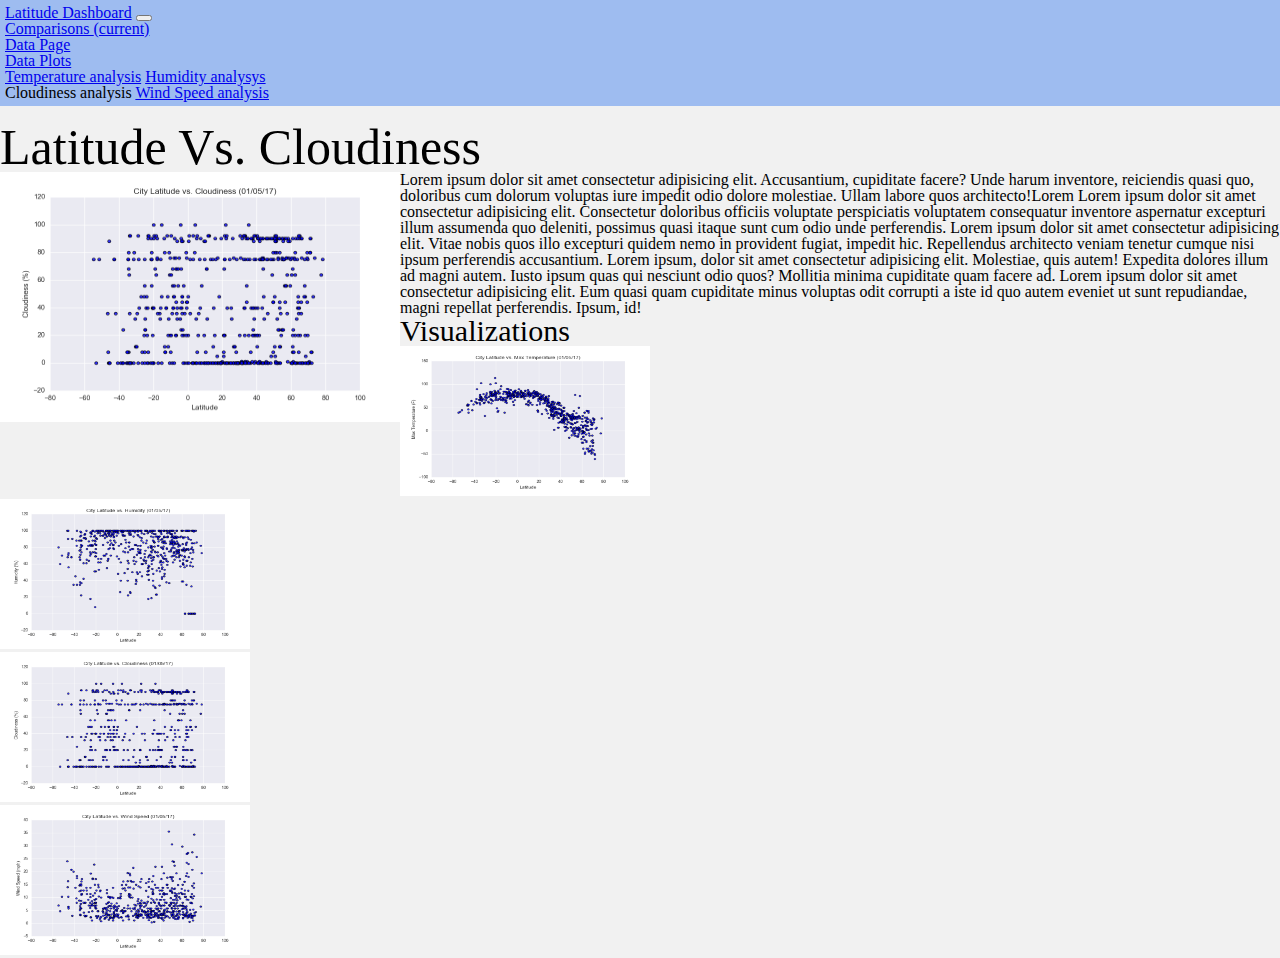
<file: WebVisualizations/visualizations/cloudiness.html>
<!DOCTYPE html>
<html lang="en-us">

<head>

  <meta charset="UTF-8">
  <meta name="viewport" content="width=device-width, initial-scale=1.0">
  <meta http-equiv="X-UA-Compatible" content="ie=edge">

  <title>Web Visualization Dashboard</title>

  <!-- Boostrap Stylesheet -->

  <link rel="stylesheet" href="https://cdn.jsdelivr.net/npm/bootstrap@4.5.3/dist/css/bootstrap.min.css"
    integrity="sha384-TX8t27EcRE3e/ihU7zmQxVncDAy5uIKz4rEkgIXeMed4M0jlfIDPvg6uqKI2xXr2" crossorigin="anonymous">


  <!-- Our own CSS stylesheet -->

  <link rel="stylesheet" href="../assets/css/reset.css">
  <link rel="stylesheet" href="../assets/css/styles.css">

</head>

<body>

  <nav class="navbar navbar-expand-lg navbar-light">
    <a class="navbar-brand" href="../../WebVisualizations/index.html">Latitude Dashboard</a>
    <button class="navbar-toggler" type="button" data-toggle="collapse" data-target="#navbarSupportedContent"
      aria-controls="navbarSupportedContent" aria-expanded="false" aria-label="Toggle navigation">
      <span class="navbar-toggler-icon"></span>
    </button>

    <div class="collapse navbar-collapse" id="navbarSupportedContent">
      <ul class="navbar-nav mr-auto">
        <li class="nav-item active">
          <a class="nav-link" href="comparisons.html">Comparisons <span class="sr-only">(current)</span></a>
        </li>
        <li class="nav-item">
          <a class="nav-link" href="data.html">Data Page</a>
        </li>
        <li class="nav-item dropdown">
          <a class="nav-link dropdown-toggle" href="#" id="navbarDropdown" role="button" data-toggle="dropdown"
            aria-haspopup="true" aria-expanded="false">
            Data Plots
          </a>
          <div class="dropdown-menu" aria-labelledby="navbarDropdown">
            <a class="dropdown-item" href="max_temp.html">Temperature analysis</a>
            <a class="dropdown-item" href="humidity.html">Humidity analysys</a>
            <div class="dropdown-divider"></div>
            <a class="dropdown-item active">Cloudiness analysis</a>
            <a class="dropdown-item" href="wind_speed.html">Wind Speed analysis</a>
          </div>
          <!-- </li>
        <li class="nav-item">
          <a class="nav-link disabled" href="#">Disabled</a>
        </li>
      </ul>
      <form class="form-inline my-2 my-lg-0">
        <input class="form-control mr-sm-2" type="search" placeholder="Search" aria-label="Search">
        <button class="btn btn-outline-success my-2 my-sm-0" type="submit">Search</button>
      </form> -->
    </div>
  </nav>

  <br>
  <div class='container'>
    <div class="row">
      <div class="col-md-8">
        <header>
          <h1>Latitude Vs. Cloudiness</h1>
        </header>
        <section id="introduction">
          <!-- <div class="text-center"> -->
          <img id="main_fig" src="../assets/images/Fig3.png" alt="lat_cloud"
            style="width:400px;height:250px;float:left">
          <p> Lorem ipsum dolor sit amet consectetur adipisicing elit. Accusantium, cupiditate facere? Unde harum
            inventore, reiciendis quasi quo, doloribus cum dolorum voluptas iure impedit odio dolore molestiae. Ullam
            labore quos architecto!Lorem
            Lorem ipsum dolor sit amet consectetur adipisicing elit. Consectetur doloribus officiis voluptate
            perspiciatis voluptatem consequatur inventore aspernatur excepturi illum assumenda quo deleniti, possimus
            quasi itaque sunt cum odio unde perferendis.
            Lorem ipsum dolor sit amet consectetur adipisicing elit. Vitae nobis quos illo excepturi quidem nemo in
            provident fugiat, impedit hic. Repellendus architecto veniam tenetur cumque nisi ipsum perferendis
            accusantium.
            Lorem ipsum, dolor sit amet consectetur adipisicing elit. Molestiae, quis autem! Expedita dolores illum ad
            magni autem. Iusto ipsum quas qui nesciunt odio quos? Mollitia minima cupiditate quam facere ad.
            Lorem ipsum dolor sit amet consectetur adipisicing elit. Eum quasi quam cupiditate minus voluptas odit
            corrupti a iste id quo autem eveniet ut sunt repudiandae, magni repellat perferendis. Ipsum, id!

          </p>
          <!-- </div> -->
        </section>
      </div>


      <div class="col-md-4">
        <header>
          <h2>Visualizations</h2>
        </header>
        <div class="row">
          <div class="col-xs-3 col-sm-3 col-md-6">
            <img src="../assets/images/Fig1.png" alt="lat_temp" style="width:250px;height:150px;">
          </div>

          <div class="col-xs-3 col-sm-3 col-md-6">
            <img src="../assets/images/Fig2.png" alt="lat_humid" style="width:250px;height:150px;">
          </div>

          <div class="col-xs-3 col-sm-3 col-md-6">
            <!-- <div class="shadow p-3 mb-5 bg-white rounded"> -->
            <img src="../assets/images/Fig3.png" alt="lat_cloud" style="width:250px;height:150px;">
            <!-- </div> -->
          </div>

          <div class="col-xs-3 col-sm-3 col-md-6">
            <img src="../assets/images/Fig4.png" alt="lat_wind" style="width:250px;height:150px;">
          </div>
        </div>
      </div>
    </div>
  </div>




  <!-- Javascript -->
  <script src="https://code.jquery.com/jquery-3.5.1.slim.min.js"
    integrity="sha384-DfXdz2htPH0lsSSs5nCTpuj/zy4C+OGpamoFVy38MVBnE+IbbVYUew+OrCXaRkfj" crossorigin="anonymous">
    </script>
  <script src="https://cdn.jsdelivr.net/npm/bootstrap@4.5.3/dist/js/bootstrap.bundle.min.js"
    integrity="sha384-ho+j7jyWK8fNQe+A12Hb8AhRq26LrZ/JpcUGGOn+Y7RsweNrtN/tE3MoK7ZeZDyx" crossorigin="anonymous">
    </script>
</body>

</html>
</file>
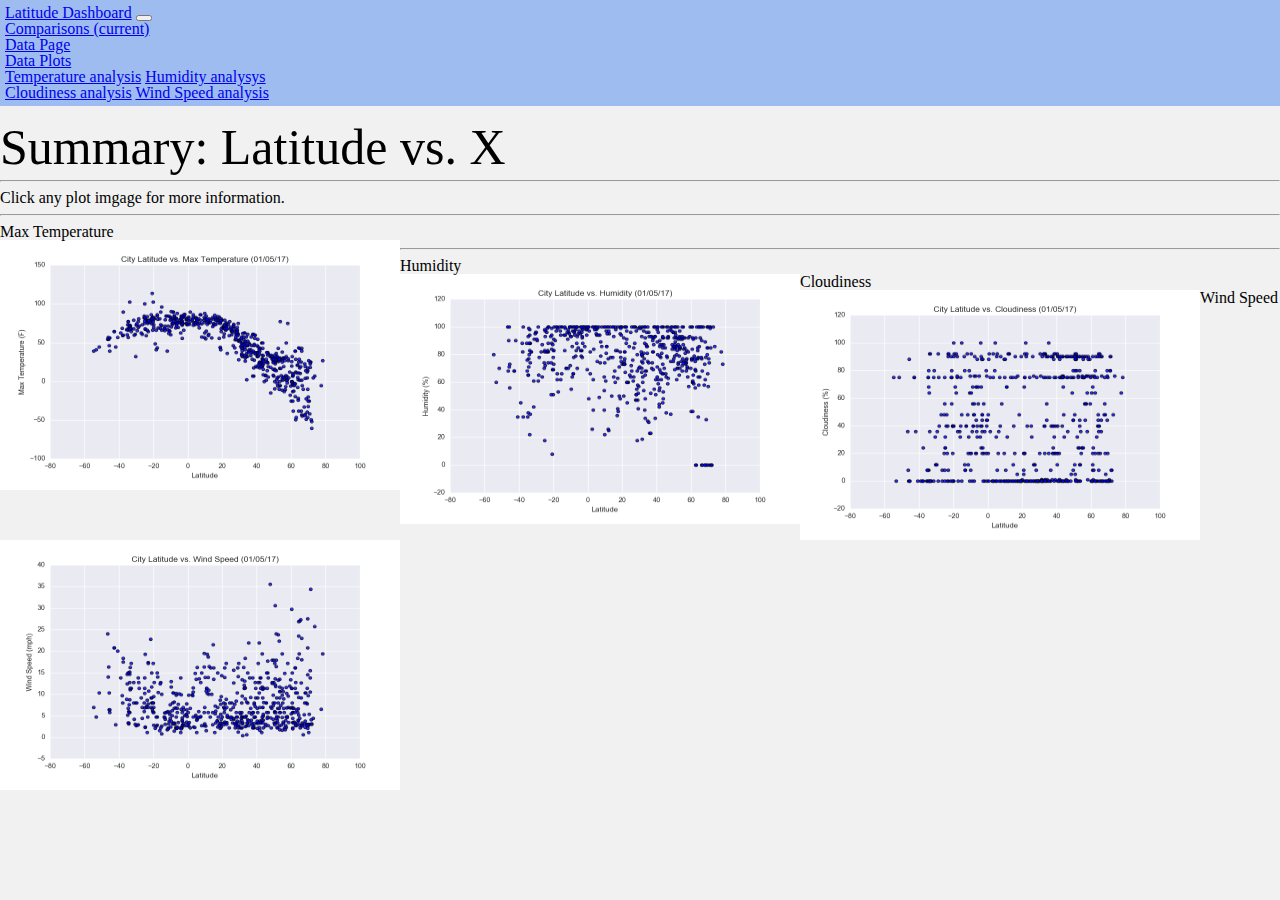
<file: WebVisualizations/visualizations/comparisons.html>
<!DOCTYPE html>
<html lang="en-us">

<head>

  <meta charset="UTF-8">
  <meta name="viewport" content="width=device-width, initial-scale=1.0">
  <meta http-equiv="X-UA-Compatible" content="ie=edge">

  <title>Web Visualization Dashboard</title>

  <!-- Boostrap Stylesheet -->

  <link rel="stylesheet" href="https://cdn.jsdelivr.net/npm/bootstrap@4.5.3/dist/css/bootstrap.min.css"
    integrity="sha384-TX8t27EcRE3e/ihU7zmQxVncDAy5uIKz4rEkgIXeMed4M0jlfIDPvg6uqKI2xXr2" crossorigin="anonymous">


  <!-- Our own CSS stylesheet -->

  <link rel="stylesheet" href="../assets/css/reset.css">
  <link rel="stylesheet" href="../assets/css/styles.css">

</head>

<body>

  <nav class="navbar navbar-expand-lg navbar-light">
    <a class="navbar-brand" href="../../WebVisualizations/index.html">Latitude Dashboard</a>
    <button class="navbar-toggler" type="button" data-toggle="collapse" data-target="#navbarSupportedContent"
      aria-controls="navbarSupportedContent" aria-expanded="false" aria-label="Toggle navigation">
      <span class="navbar-toggler-icon"></span>
    </button>

    <div class="collapse navbar-collapse" id="navbarSupportedContent">
      <ul class="navbar-nav mr-auto">
        <li class="nav-item active">
          <a class="nav-link" href="comparisons.html">Comparisons <span class="sr-only">(current)</span></a>
        </li>
        <li class="nav-item">
          <a class="nav-link" href="data.html">Data Page</a>
        </li>
        <li class="nav-item dropdown">
          <a class="nav-link dropdown-toggle" href="#" id="navbarDropdown" role="button" data-toggle="dropdown"
            aria-haspopup="true" aria-expanded="false">
            Data Plots
          </a>
          <div class="dropdown-menu" aria-labelledby="navbarDropdown">
            <a class="dropdown-item" href="max_temp.html">Temperature analysis</a>
            <a class="dropdown-item" href="humidity.html">Humidity analysys</a>
            <div class="dropdown-divider"></div>
            <a class="dropdown-item" href="cloudiness.html">Cloudiness analysis</a>
            <a class="dropdown-item" href="wind_speed.html">Wind Speed analysis</a>
          </div>
        </li>
        <!-- <li class="nav-item">
          <a class="nav-link disabled" href="#">Disabled</a>
        </li>
      </ul>
      <form class="form-inline my-2 my-lg-0">
        <input class="form-control mr-sm-2" type="search" placeholder="Search" aria-label="Search">
        <button class="btn btn-outline-success my-2 my-sm-0" type="submit">Search</button>
      </form> -->
    </div>
  </nav>

  <br>
  <div class='container'>
    <div class="row">
      <div class="col-md-12">
        <h1>Summary: Latitude vs. X</h1>
        <hr>
        <div id="sub-para">Click any plot imgage for more information.</div>
        <hr>
        <div class="container plot-area">

          <div class="row">
            <div class="col-md-6">
              <h3>Max Temperature</h3>
              <a href='max_temp.html'>
                <img src="../assets/images/Fig1.png" alt="Max Temp" style="width:400px;height:250px;float:left">
              </a>
            </div>
            <hr>
            <div class="col-md-6">
              <h3>Humidity</h3>
              <a href='humidity.html'>
                <img src="../assets/images/Fig2.png" alt="Humidity" style="width:400px;height:250px;float:left">
              </a>
            </div>
            <div class="col-md-6">
              <h3>Cloudiness</h3>
              <a href='cloudiness.html'>
                <img src="../assets/images/Fig3.png" alt="Cloudiness" style="width:400px;height:250px;float:left">
              </a>
            </div>
            <div class="col-md-6">
              <h3>Wind Speed</h3>
              <a href='wind_speed.html'>
                <img src="../assets/images/Fig4.png" alt="Wind Speed" style="width:400px;height:250px;float:left">
              </a>
            </div>




            <!-- Javascript -->
            <script src="https://code.jquery.com/jquery-3.5.1.slim.min.js"
              integrity="sha384-DfXdz2htPH0lsSSs5nCTpuj/zy4C+OGpamoFVy38MVBnE+IbbVYUew+OrCXaRkfj"
              crossorigin="anonymous">
              </script>
            <script src="https://cdn.jsdelivr.net/npm/bootstrap@4.5.3/dist/js/bootstrap.bundle.min.js"
              integrity="sha384-ho+j7jyWK8fNQe+A12Hb8AhRq26LrZ/JpcUGGOn+Y7RsweNrtN/tE3MoK7ZeZDyx"
              crossorigin="anonymous">
              </script>
</body>

</html>
</file>
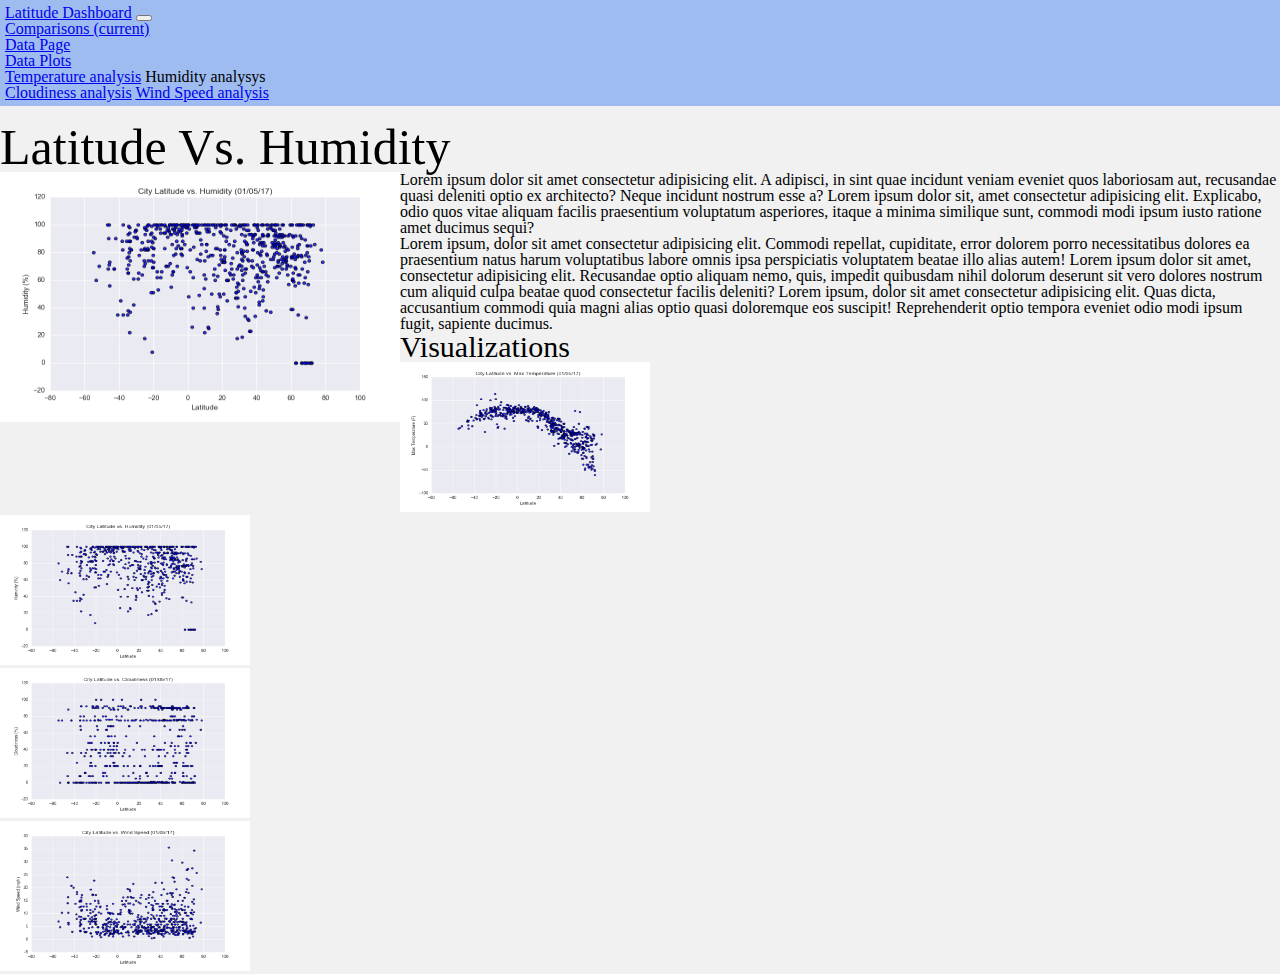
<file: WebVisualizations/visualizations/humidity.html>
<!DOCTYPE html>
<html lang="en-us">

<head>

  <meta charset="UTF-8">
  <meta name="viewport" content="width=device-width, initial-scale=1.0">
  <meta http-equiv="X-UA-Compatible" content="ie=edge">

  <title>Web Visualization Dashboard</title>

  <!-- Boostrap Stylesheet -->

  <link rel="stylesheet" href="https://cdn.jsdelivr.net/npm/bootstrap@4.5.3/dist/css/bootstrap.min.css"
    integrity="sha384-TX8t27EcRE3e/ihU7zmQxVncDAy5uIKz4rEkgIXeMed4M0jlfIDPvg6uqKI2xXr2" crossorigin="anonymous">


  <!-- Our own CSS stylesheet -->

  <link rel="stylesheet" href="../assets/css/reset.css">
  <link rel="stylesheet" href="../assets/css/styles.css">

</head>

<body>

  <nav class="navbar navbar-expand-lg navbar-light">
    <a class="navbar-brand" href="../../WebVisualizations/index.html">Latitude Dashboard</a>
    <button class="navbar-toggler" type="button" data-toggle="collapse" data-target="#navbarSupportedContent"
      aria-controls="navbarSupportedContent" aria-expanded="false" aria-label="Toggle navigation">
      <span class="navbar-toggler-icon"></span>
    </button>

    <div class="collapse navbar-collapse" id="navbarSupportedContent">
      <ul class="navbar-nav mr-auto">
        <li class="nav-item active">
          <a class="nav-link" href="comparisons.html">Comparisons <span class="sr-only">(current)</span></a>
        </li>
        <li class="nav-item">
          <a class="nav-link" href="data.html">Data Page</a>
        </li>
        <li class="nav-item dropdown">
          <a class="nav-link dropdown-toggle" href="#" id="navbarDropdown" role="button" data-toggle="dropdown"
            aria-haspopup="true" aria-expanded="false">
            Data Plots
          </a>
          <div class="dropdown-menu" aria-labelledby="navbarDropdown">
            <a class="dropdown-item" href="max_temp.html">Temperature analysis</a>
            <a class="dropdown-item active">Humidity analysys</a>
            <div class="dropdown-divider"></div>
            <a class="dropdown-item" href="cloudiness.html">Cloudiness analysis</a>
            <a class="dropdown-item" href="wind_speed.html">Wind Speed analysis</a>
          </div>
        </li>
        <!-- <li class="nav-item">
          <a class="nav-link disabled" href="#">Disabled</a>
        </li>
      </ul>
      <form class="form-inline my-2 my-lg-0">
        <input class="form-control mr-sm-2" type="search" placeholder="Search" aria-label="Search">
        <button class="btn btn-outline-success my-2 my-sm-0" type="submit">Search</button>
      </form> -->
    </div>
  </nav>

  <br>
  <div class='container'>
    <div class="row">
      <div class="col-md-8">
        <header>
          <h1>Latitude Vs. Humidity</h1>
        </header>
        <section id="introduction">
          <img id="main_fig" src="../assets/images/Fig2.png" alt="Humidity" style="width:400px;height:250px;float:left">
          <p> Lorem ipsum dolor sit amet consectetur adipisicing elit. A adipisci, in sint quae incidunt veniam eveniet
            quos laboriosam aut, recusandae quasi deleniti optio ex architecto? Neque incidunt nostrum esse a?
            Lorem ipsum dolor sit, amet consectetur adipisicing elit. Explicabo, odio quos vitae aliquam facilis
            praesentium voluptatum asperiores, itaque a minima similique sunt, commodi modi ipsum iusto ratione amet
            ducimus sequi?

          </p>

          <p> Lorem ipsum, dolor sit amet consectetur adipisicing elit. Commodi repellat, cupiditate, error dolorem
            porro necessitatibus dolores ea praesentium natus harum voluptatibus labore omnis ipsa perspiciatis
            voluptatem beatae illo alias autem!
            Lorem ipsum dolor sit amet, consectetur adipisicing elit. Recusandae optio aliquam nemo, quis, impedit
            quibusdam nihil dolorum deserunt sit vero dolores nostrum cum aliquid culpa beatae quod consectetur facilis
            deleniti?
            Lorem ipsum, dolor sit amet consectetur adipisicing elit. Quas dicta, accusantium commodi quia magni alias
            optio quasi doloremque eos suscipit! Reprehenderit optio tempora eveniet odio modi ipsum fugit, sapiente
            ducimus.
          </p>
        </section>
      </div>


      <div class="col-md-4">
        <header>
          <h2>Visualizations</h2>
        </header>
        <div class="row">
          <div class="col-xs-3 col-sm-3 col-md-6">
            <img src="../assets/images/Fig1.png" alt="lat_temp" style="width:250px;height:150px;">
          </div>

          <div class="col-xs-3 col-sm-3 col-md-6">
            <img src="../assets/images/Fig2.png" alt="lat_humid" style="width:250px;height:150px;">
          </div>

          <div class="col-xs-3 col-sm-3 col-md-6">
            <!-- <div class="shadow p-3 mb-5 bg-white rounded"> -->
            <img src="../assets/images/Fig3.png" alt="lat_cloud" style="width:250px;height:150px;">
            <!-- </div> -->
          </div>

          <div class="col-xs-3 col-sm-3 col-md-6">
            <img src="../assets/images/Fig4.png" alt="lat_wind" style="width:250px;height:150px;">
          </div>
        </div>
      </div>
    </div>
  </div>



  <!-- Javascript -->
  <script src="https://code.jquery.com/jquery-3.5.1.slim.min.js"
    integrity="sha384-DfXdz2htPH0lsSSs5nCTpuj/zy4C+OGpamoFVy38MVBnE+IbbVYUew+OrCXaRkfj" crossorigin="anonymous">
    </script>
  <script src="https://cdn.jsdelivr.net/npm/bootstrap@4.5.3/dist/js/bootstrap.bundle.min.js"
    integrity="sha384-ho+j7jyWK8fNQe+A12Hb8AhRq26LrZ/JpcUGGOn+Y7RsweNrtN/tE3MoK7ZeZDyx" crossorigin="anonymous">
    </script>
</body>

</html>
</file>
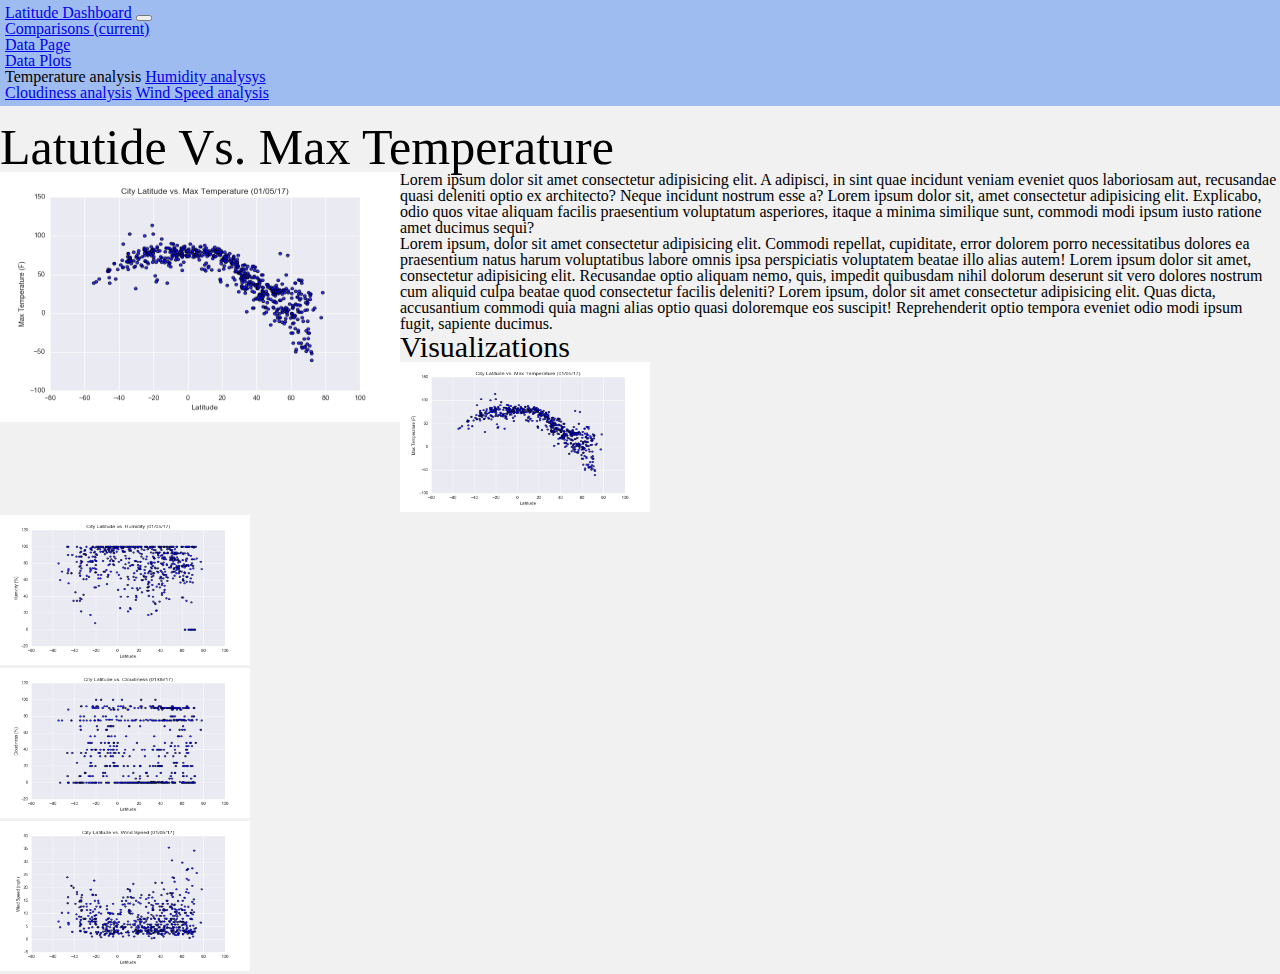
<file: WebVisualizations/visualizations/max_temp.html>
<!DOCTYPE html>
<html lang="en-us">

<head>

  <meta charset="UTF-8">
  <meta name="viewport" content="width=device-width, initial-scale=1.0">
  <meta http-equiv="X-UA-Compatible" content="ie=edge">

  <title>Web Visualization Dashboard</title>

  <!-- Boostrap Stylesheet -->

  <link rel="stylesheet" href="https://cdn.jsdelivr.net/npm/bootstrap@4.5.3/dist/css/bootstrap.min.css"
    integrity="sha384-TX8t27EcRE3e/ihU7zmQxVncDAy5uIKz4rEkgIXeMed4M0jlfIDPvg6uqKI2xXr2" crossorigin="anonymous">


  <!-- Our own CSS stylesheet -->

  <link rel="stylesheet" href="../assets/css/reset.css">
  <link rel="stylesheet" href="../assets/css/styles.css">

</head>

<body>

  <nav class="navbar navbar-expand-lg navbar-light">
    <a class="navbar-brand" href="../../WebVisualizations/index.html">Latitude Dashboard</a>
    <button class="navbar-toggler" type="button" data-toggle="collapse" data-target="#navbarSupportedContent"
      aria-controls="navbarSupportedContent" aria-expanded="false" aria-label="Toggle navigation">
      <span class="navbar-toggler-icon"></span>
    </button>

    <div class="collapse navbar-collapse" id="navbarSupportedContent">
      <ul class="navbar-nav mr-auto">
        <li class="nav-item active">
          <a class="nav-link" href="comparisons.html">Comparisons <span class="sr-only">(current)</span></a>
        </li>
        <li class="nav-item">
          <a class="nav-link" href="data.html">Data Page</a>
        </li>
        <li class="nav-item dropdown">
          <a class="nav-link dropdown-toggle" href="#" id="navbarDropdown" role="button" data-toggle="dropdown"
            aria-haspopup="true" aria-expanded="false">
            Data Plots
          </a>
          <div class="dropdown-menu" aria-labelledby="navbarDropdown">
            <a class="dropdown-item active">Temperature analysis</a>
            <a class="dropdown-item" href="humidity.html">Humidity analysys</a>
            <div class="dropdown-divider"></div>
            <a class="dropdown-item" href="cloudiness.html">Cloudiness analysis</a>
            <a class="dropdown-item" href="wind_speed.html">Wind Speed analysis</a>
          </div>
        </li>
        <!-- <li class="nav-item">
          <a class="nav-link disabled" href="#">Disabled</a>
        </li>
      </ul>
      <form class="form-inline my-2 my-lg-0">
        <input class="form-control mr-sm-2" type="search" placeholder="Search" aria-label="Search">
        <button class="btn btn-outline-success my-2 my-sm-0" type="submit">Search</button>
      </form> -->
    </div>
  </nav>

  <br>
  <div class='container'>
    <div class="row">
      <div class="col-md-8">
        <header>
          <h1>Latutide Vs. Max Temperature</h1>
        </header>
        <section id="introduction">
          <img id="main_fig" src="../assets/images/Fig1.png" alt="Max Temp" style="width:400px;height:250px;float:left">
          <p> Lorem ipsum dolor sit amet consectetur adipisicing elit. A adipisci, in sint quae incidunt veniam eveniet
            quos laboriosam aut, recusandae quasi deleniti optio ex architecto? Neque incidunt nostrum esse a?
            Lorem ipsum dolor sit, amet consectetur adipisicing elit. Explicabo, odio quos vitae aliquam facilis
            praesentium voluptatum asperiores, itaque a minima similique sunt, commodi modi ipsum iusto ratione amet
            ducimus sequi?

          </p>

          <p> Lorem ipsum, dolor sit amet consectetur adipisicing elit. Commodi repellat, cupiditate, error dolorem
            porro necessitatibus dolores ea praesentium natus harum voluptatibus labore omnis ipsa perspiciatis
            voluptatem beatae illo alias autem!
            Lorem ipsum dolor sit amet, consectetur adipisicing elit. Recusandae optio aliquam nemo, quis, impedit
            quibusdam nihil dolorum deserunt sit vero dolores nostrum cum aliquid culpa beatae quod consectetur facilis
            deleniti?
            Lorem ipsum, dolor sit amet consectetur adipisicing elit. Quas dicta, accusantium commodi quia magni alias
            optio quasi doloremque eos suscipit! Reprehenderit optio tempora eveniet odio modi ipsum fugit, sapiente
            ducimus.
          </p>
        </section>
      </div>


      <div class="col-md-4">
        <header>
          <h2>Visualizations</h2>
        </header>
        <div class="row">
          <div class="col-xs-3 col-sm-3 col-md-6">
            <img src="../assets/images/Fig1.png" alt="lat_temp" style="width:250px;height:150px;">
          </div>

          <div class="col-xs-3 col-sm-3 col-md-6">
            <img src="../assets/images/Fig2.png" alt="lat_humid" style="width:250px;height:150px;">
          </div>

          <div class="col-xs-3 col-sm-3 col-md-6">
            <!-- <div class="shadow p-3 mb-5 bg-white rounded"> -->
            <img src="../assets/images/Fig3.png" alt="lat_cloud" style="width:250px;height:150px;">
            <!-- </div> -->
          </div>

          <div class="col-xs-3 col-sm-3 col-md-6">
            <img src="../assets/images/Fig4.png" alt="lat_wind" style="width:250px;height:150px;">
          </div>
        </div>
      </div>
    </div>
  </div>



  <!-- Javascript -->
  <script src="https://code.jquery.com/jquery-3.5.1.slim.min.js"
    integrity="sha384-DfXdz2htPH0lsSSs5nCTpuj/zy4C+OGpamoFVy38MVBnE+IbbVYUew+OrCXaRkfj" crossorigin="anonymous">
    </script>
  <script src="https://cdn.jsdelivr.net/npm/bootstrap@4.5.3/dist/js/bootstrap.bundle.min.js"
    integrity="sha384-ho+j7jyWK8fNQe+A12Hb8AhRq26LrZ/JpcUGGOn+Y7RsweNrtN/tE3MoK7ZeZDyx" crossorigin="anonymous">
    </script>
</body>

</html>
</file>
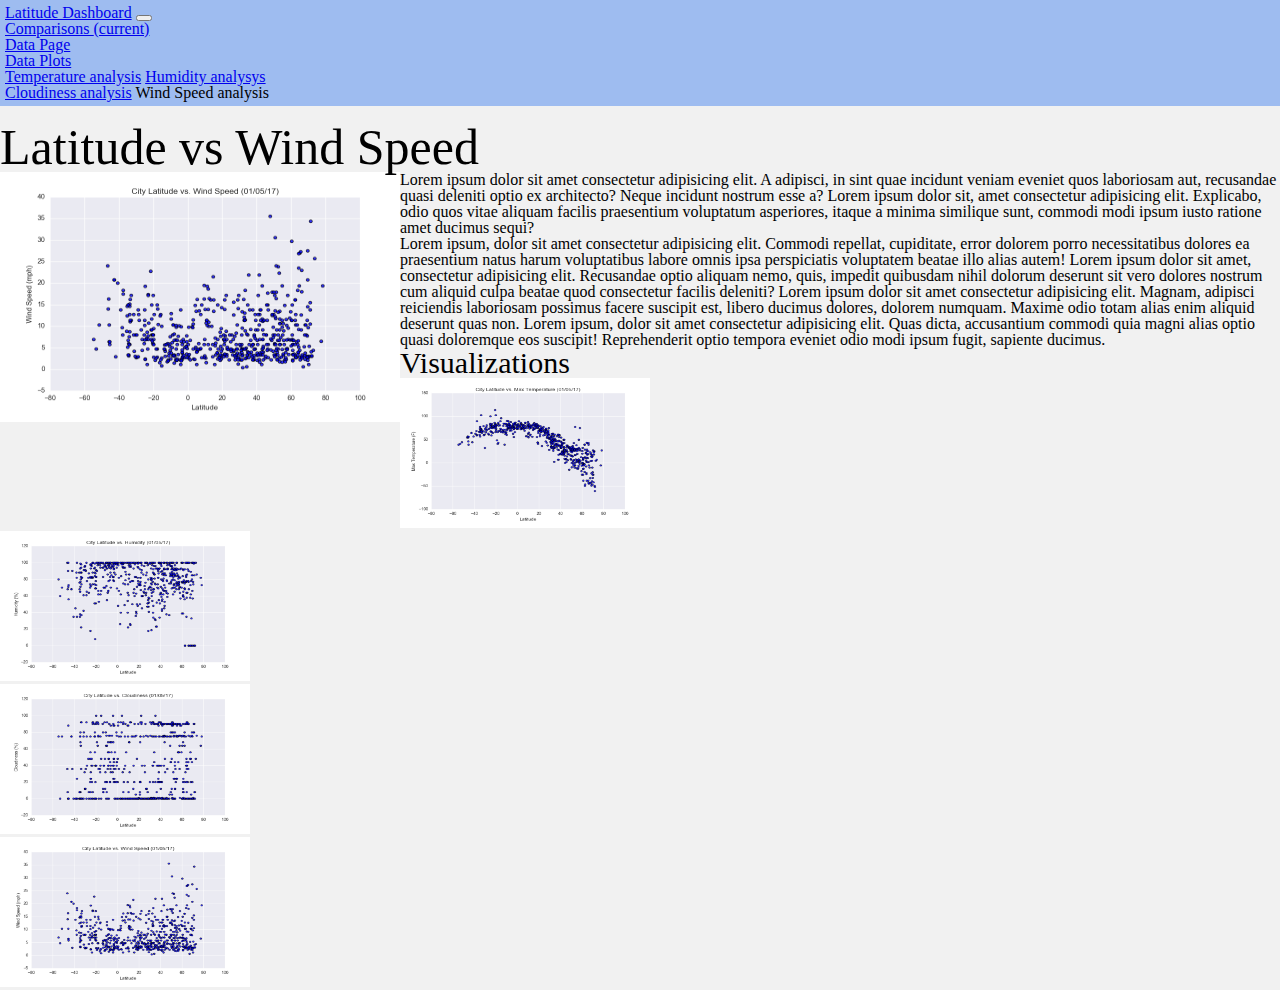
<file: WebVisualizations/visualizations/wind_speed.html>
<!DOCTYPE html>
<html lang="en-us">

<head>

  <meta charset="UTF-8">
  <meta name="viewport" content="width=device-width, initial-scale=1.0">
  <meta http-equiv="X-UA-Compatible" content="ie=edge">

  <title>Web Visualization Dashboard</title>

  <!-- Boostrap Stylesheet -->

  <link rel="stylesheet" href="https://cdn.jsdelivr.net/npm/bootstrap@4.5.3/dist/css/bootstrap.min.css"
    integrity="sha384-TX8t27EcRE3e/ihU7zmQxVncDAy5uIKz4rEkgIXeMed4M0jlfIDPvg6uqKI2xXr2" crossorigin="anonymous">


  <!-- Our own CSS stylesheet -->

  <link rel="stylesheet" href="../assets/css/reset.css">
  <link rel="stylesheet" href="../assets/css/styles.css">

</head>

<body>

  <nav class="navbar navbar-expand-lg navbar-light">
    <a class="navbar-brand" href="../../WebVisualizations/index.html">Latitude Dashboard</a>
    <button class="navbar-toggler" type="button" data-toggle="collapse" data-target="#navbarSupportedContent"
      aria-controls="navbarSupportedContent" aria-expanded="false" aria-label="Toggle navigation">
      <span class="navbar-toggler-icon"></span>
    </button>

    <div class="collapse navbar-collapse" id="navbarSupportedContent">
      <ul class="navbar-nav mr-auto">
        <li class="nav-item active">
          <a class="nav-link" href="comparisons.html">Comparisons <span class="sr-only">(current)</span></a>
        </li>
        <li class="nav-item">
          <a class="nav-link" href="data.html">Data Page</a>
        </li>
        <li class="nav-item dropdown">
          <a class="nav-link dropdown-toggle" href="#" id="navbarDropdown" role="button" data-toggle="dropdown"
            aria-haspopup="true" aria-expanded="false">
            Data Plots
          </a>
          <div class="dropdown-menu" aria-labelledby="navbarDropdown">
            <a class="dropdown-item" href="max_temp.html">Temperature analysis</a>
            <a class="dropdown-item" href="humidity.html">Humidity analysys</a>
            <div class="dropdown-divider"></div>
            <a class="dropdown-item" href="cloudiness.html">Cloudiness analysis</a>
            <a class="dropdown-item active">Wind Speed analysis</a>
          </div>
        </li>
        <!-- <li class="nav-item">
          <a class="nav-link disabled" href="#">Disabled</a>
        </li>
      </ul>
      <form class="form-inline my-2 my-lg-0">
        <input class="form-control mr-sm-2" type="search" placeholder="Search" aria-label="Search">
        <button class="btn btn-outline-success my-2 my-sm-0" type="submit">Search</button>
      </form> -->
    </div>
  </nav>

  <br>
  <div class='container'>
    <div class="row">
      <div class="col-md-8">
        <header>
          <h1>Latitude vs Wind Speed</h1>
        </header>
        <section id="introduction">
          <img id="main_fig" src="../assets/images/Fig4.png" alt="Latitude" style="width:400px;height:250px;float:left">
          <p> Lorem ipsum dolor sit amet consectetur adipisicing elit. A adipisci, in sint quae incidunt veniam eveniet
            quos laboriosam aut, recusandae quasi deleniti optio ex architecto? Neque incidunt nostrum esse a?
            Lorem ipsum dolor sit, amet consectetur adipisicing elit. Explicabo, odio quos vitae aliquam facilis
            praesentium voluptatum asperiores, itaque a minima similique sunt, commodi modi ipsum iusto ratione amet
            ducimus sequi?

          </p>

          <p> Lorem ipsum, dolor sit amet consectetur adipisicing elit. Commodi repellat, cupiditate, error dolorem
            porro necessitatibus dolores ea praesentium natus harum voluptatibus labore omnis ipsa perspiciatis
            voluptatem beatae illo alias autem!
            Lorem ipsum dolor sit amet, consectetur adipisicing elit. Recusandae optio aliquam nemo, quis, impedit
            quibusdam nihil dolorum deserunt sit vero dolores nostrum cum aliquid culpa beatae quod consectetur facilis
            deleniti?
            Lorem ipsum dolor sit amet consectetur adipisicing elit. Magnam, adipisci reiciendis laboriosam possimus
            facere suscipit est, libero ducimus dolores, dolorem numquam. Maxime odio totam alias enim aliquid deserunt
            quas non.
            Lorem ipsum, dolor sit amet consectetur adipisicing elit. Quas dicta, accusantium commodi quia magni alias
            optio quasi doloremque eos suscipit! Reprehenderit optio tempora eveniet odio modi ipsum fugit, sapiente
            ducimus.
          </p>
        </section>
      </div>


      <div class="col-md-4">
        <header>
          <h2>Visualizations</h2>
        </header>
        <div class="row">
          <div class="col-xs-3 col-sm-3 col-md-6">
            <img src="../assets/images/Fig1.png" alt="lat_temp" style="width:250px;height:150px;">
          </div>

          <div class="col-xs-3 col-sm-3 col-md-6">
            <img src="../assets/images/Fig2.png" alt="lat_humid" style="width:250px;height:150px;">
          </div>

          <div class="col-xs-3 col-sm-3 col-md-6">
            <!-- <div class="shadow p-3 mb-5 bg-white rounded"> -->
            <img src="../assets/images/Fig3.png" alt="lat_cloud" style="width:250px;height:150px;">
            <!-- </div> -->
          </div>

          <div class="col-xs-3 col-sm-3 col-md-6">
            <img src="../assets/images/Fig4.png" alt="lat_wind" style="width:250px;height:150px;">
          </div>
        </div>
      </div>
    </div>
  </div>



  <!-- Javascript -->
  <script src="https://code.jquery.com/jquery-3.5.1.slim.min.js"
    integrity="sha384-DfXdz2htPH0lsSSs5nCTpuj/zy4C+OGpamoFVy38MVBnE+IbbVYUew+OrCXaRkfj" crossorigin="anonymous">
    </script>
  <script src="https://cdn.jsdelivr.net/npm/bootstrap@4.5.3/dist/js/bootstrap.bundle.min.js"
    integrity="sha384-ho+j7jyWK8fNQe+A12Hb8AhRq26LrZ/JpcUGGOn+Y7RsweNrtN/tE3MoK7ZeZDyx" crossorigin="anonymous">
    </script>
</body>

</html>
</file>
<file: WebVisualizations/assets/css/styles.css>
/* Giving the body the specified background color, adding font sizes for the h1 and h2 elements we'll be using */
body {
  background: #f1f1f1;
}

h1 {
  font-size: 50px;
}

h2 {
  font-size: 30px;
}

/* Giving our navbar some padding and a background color */
.navbar {
  padding: 5px;
  background: #9ebcf0;
}

/* Making our navbar li's inline-block elements this makes it so we can have multiple on the same line. Floats could have been used too */
.nav li {
  display: inline-block;
  padding: 10px;
  margin-right: 10px;
  margin-left: 10px;
  cursor: pointer;
  background: #fff;
  border-radius: 3px;
}

/* Getting rid of the default link styles here */
.nav li a {
  color: #000;
  text-decoration: none;
}

/* Styling the header, giving it a height, a background color, and some top padding */
.header {
  height: 200px;
  padding-top: 20px;
  background: #cdcdcd;
}

div {
  column-gap: normal;
}
</file>
